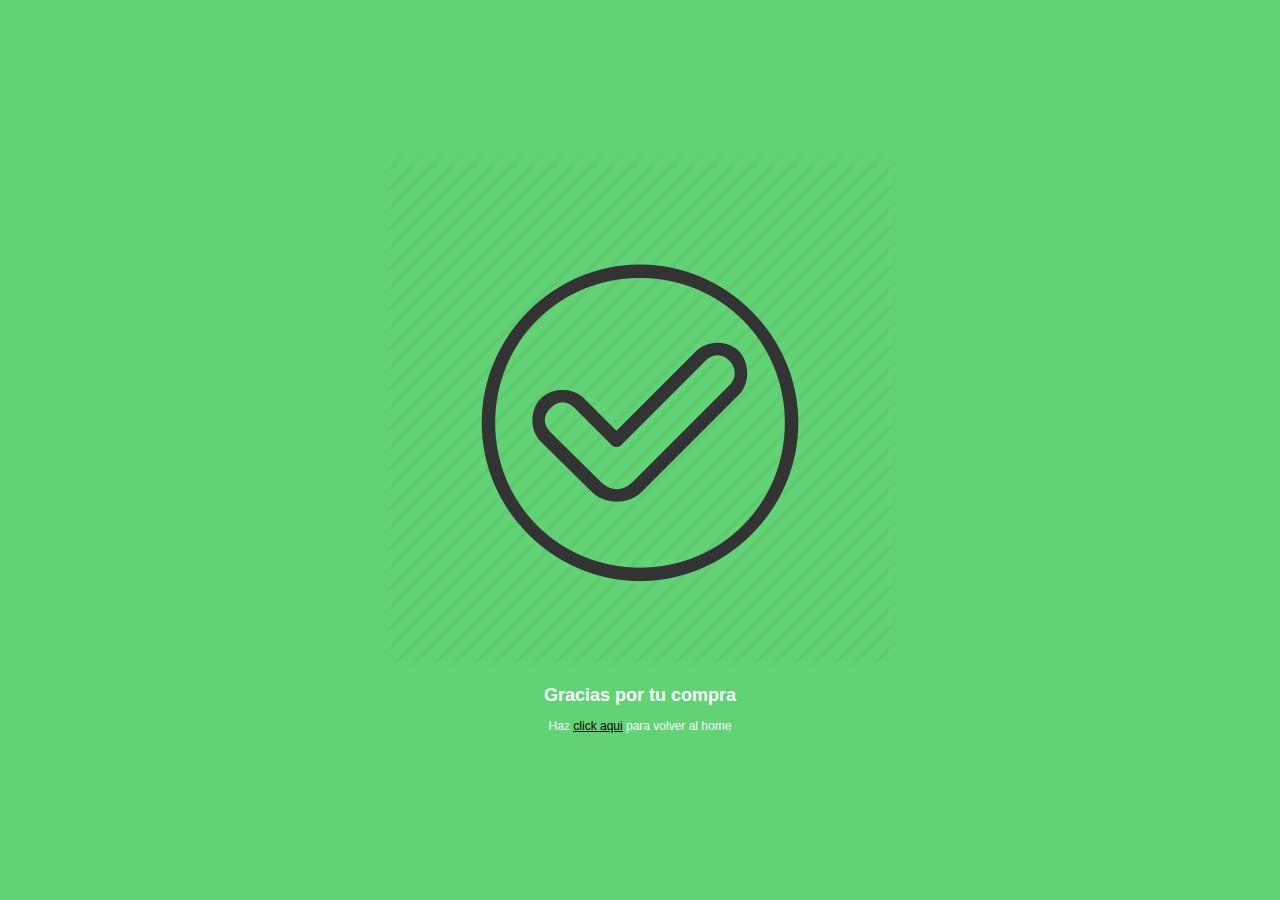
<file: exito.html>
<!DOCTYPE html>
<html lang="es">
<head>
  <meta charset="UTF-8">
  <meta name="viewport" content="width=device-width, initial-scale=1.0">
  <link rel="stylesheet" href="css/normalize.css">
  <link rel="stylesheet" href="css/estilos.css">
  <link rel="stylesheet" href="css/animation.css">
  <link rel="stylesheet" href="css/paypal.css">
  <title>Exito</title>
</head>
<body>
  <div class="content_paypal">
    <img src="images/exito.png">
    <h2>Gracias por tu compra</h2>
    <p>Haz <a href="index.html">click aqui</a> para volver al home</p>
  </div>
</body>
</html>
</file>
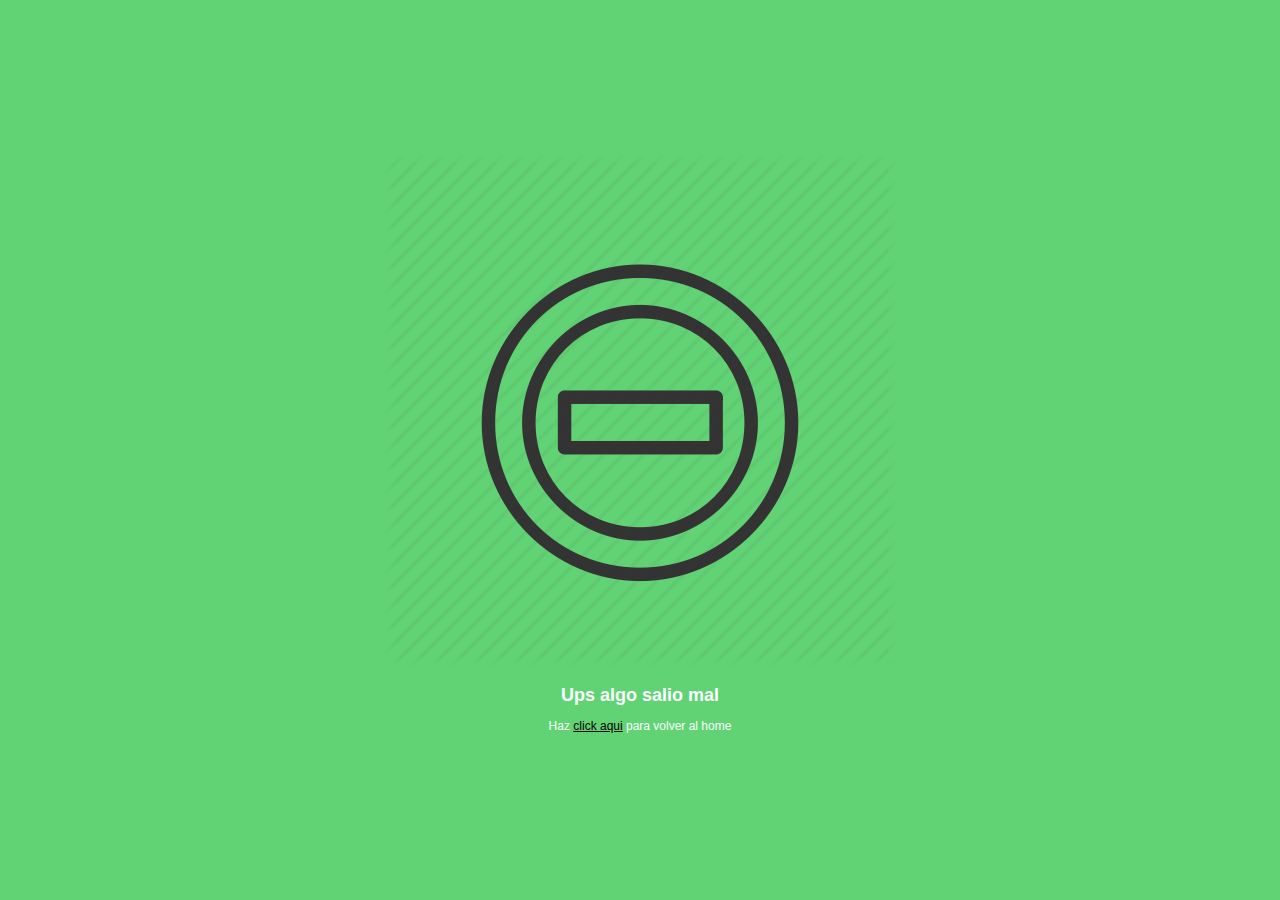
<file: falla.html>
<!DOCTYPE html>
<html lang="es">
<head>
  <meta charset="UTF-8">
  <meta name="viewport" content="width=device-width, initial-scale=1.0">
  <link rel="stylesheet" href="css/normalize.css">
  <link rel="stylesheet" href="css/estilos.css">
  <link rel="stylesheet" href="css/animation.css">
  <link rel="stylesheet" href="css/paypal.css">
  <title>Error</title>
</head>
<body>
  <div class="content_paypal">
    <img src="images/error.png">
    <h2>Ups algo salio mal</h2>
    <p>Haz <a href="index.html">click aqui</a> para volver al home</p>
  </div>
</body>
</html>
</file>
<file: css/estilos.css>
:root{
  --green-color:#7ACC20;
  --white-color:white;
  --black-color:#313337;

  --space:10px;
  --normal-font:12px;

}


html,body{
  padding: 0;
  margin: 0;
  font-size: var(--normal-font);
  font-family: Helvetica;
}

nav{
  display: flex;
  background-color: var(--green-color);
  padding: 10px;
  color: var(--white-color);
  justify-content: space-between;
  align-items: center;
}

nav ul{
  display: flex;
}
nav li{
  padding-left: 20px;
  list-style: none;
}
nav li a{
  color:var(--black-color);
  text-decoration: none;
}
nav li a:hover{
color: white;
}
label,p{
  font-size: 15;
}
label{
  padding-bottom: 5px;
}

.main_section{
  padding:15%;
  text-align: center;
  font-size: 20px;
}

.products{
  background-image: url("../images/curve.png");
  max-height: 50px;
  background-size: cover;
  background-position: center top;
  padding:20%;
  padding-bottom: 15%;
  display: flex;
}

.product{
  margin: var(--space);
  margin-top: -240px;
}

.product .content{
  background-color: white;
  padding: 15px;
  box-shadow: 0 0 1px #c1bcbc;
}
.img_content{
  text-align: center;
}

.main_buttom{
  background-color:#7ACC20 ;
width: 100%;
padding: 10px;
font-size: 12px;
color: white;
border: 0;
cursor: pointer;
border-radius: 5px;
}

.main_buttom:hover{
  background-color: #65992d;
}

.mid_section{
  display: flex;
  padding: 10%;
  border-bottom: 1px solid black;
 
}
.mid_section h1{
  text-align: center;
}
.category{
  margin: 10px;
 
}

.d_img{
  width:100%;
  height: 50%;
}
.men{
text-align: center;
}
.bottom_section{
  padding: 5% 10%;
  display: grid;
  grid-template-columns: 25% 25% 25% 25%;
  gap: 10px;
}
.witness{
  text-align: center;
  padding: 10%;
}
.mentions img{
width: 100%;
}
.shadow{
  box-shadow: 4px 4px 4px #cccc;
}
footer{
  display: flex;
  justify-content: space-between;
  padding: 10px;
  background-color: black;
  color:white;
  align-items: center;
}

.modulo_pago{
  background-color: white;
  box-shadow: 0px 0 2px 1px #e6e5e9;
  padding:10px;
}
.modulo_img img{
 width: 100%;
 height: 100%;
}

.data{
  margin-top: 5px;
  width: 100%;
  height: 35px;
  border-radius:  2px;
  border: 1px solid black;
  box-sizing:border-box ;
}

.modulo_pago .main_buttom{
  margin-top: 10px;
}
</file>
<file: css/animation.css>
.fadeIn{
  -webkit-animation-duration: 4s;
  -webkit-animation-fill-mode:both;
  -webkit-animation-name: fadeIn;
  
}
@keyframes fadeIn {
from{
  opacity:0;
}
to{
  opacity: 1;
}
}

.fadeInDown{
  -webkit-animation-duration: 1s;
  -webkit-animation-fill-mode:both;
  -webkit-animation-name: fadeInDown;
}

@keyframes fadeInDown{
from {
  opacity: 0;
  -webkit-transform: translate3d(0,-100%,0);
}
to{
  opacity: 1;
  -webkit-transform: translate3d(0,0,0);
}
}


.fadeInUp{
  -webkit-animation-duration: 1s;
  -webkit-animation-fill-mode:both;
  -webkit-animation-name: fadeInUp;
}

@keyframes fadeInUp{
from {
  opacity: 0;
  -webkit-transform: translate3d(0,100%,0);
}
to{
  opacity: 1;
  -webkit-transform: translate3d(0,0,0);
}
}
</file>
<file: css/paypal.css>
body{
  background-color: rgb(97, 211, 116);
  text-align: center;
  color: rgb(250, 253, 255);
  display: flex;
  justify-content: center;
  align-items: center;
  height: 100vh;
}
.content_paypal a{
color:black;
}
</file>
